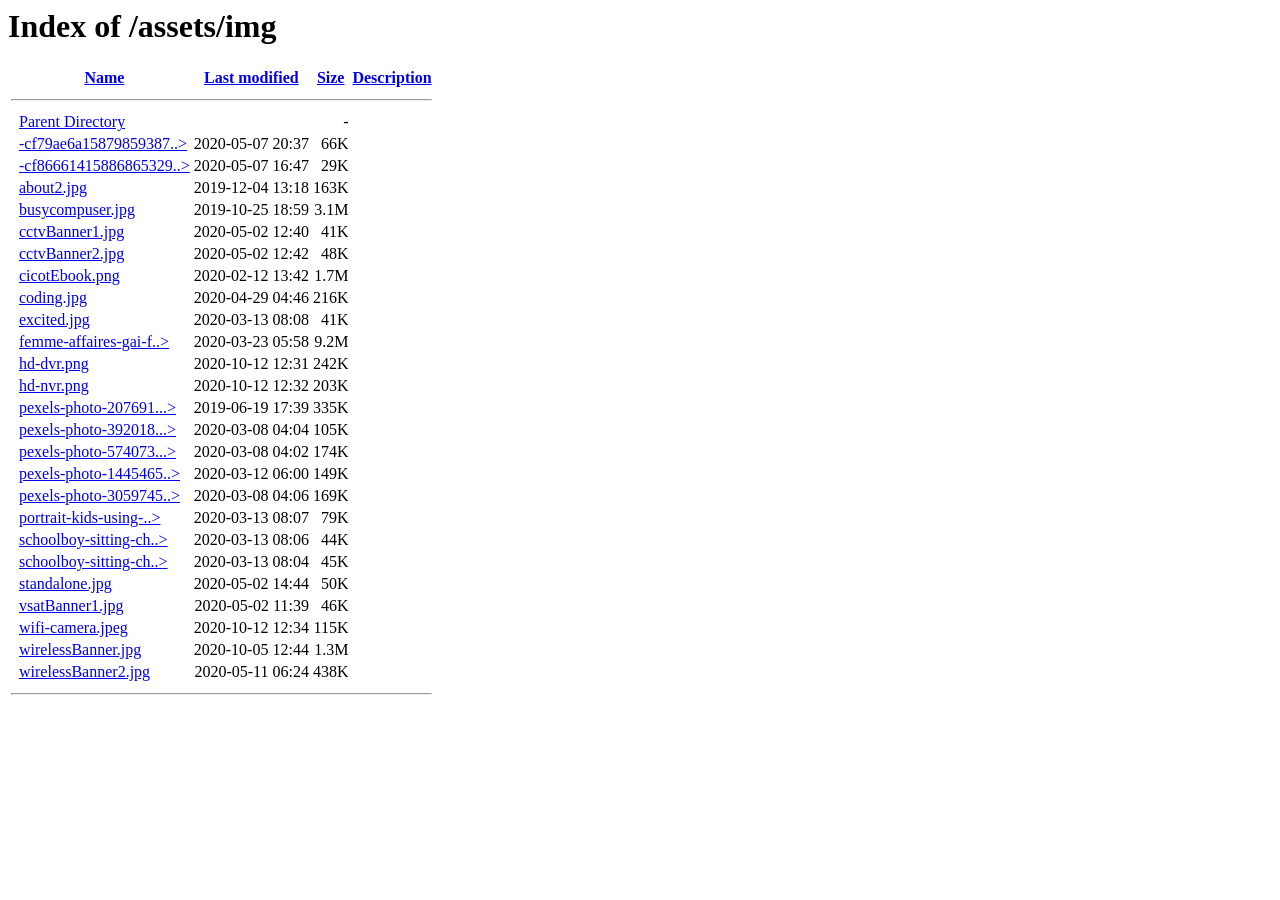
<file: public/control/resources/img/index.htm>
<!DOCTYPE HTML PUBLIC "-//W3C//DTD HTML 3.2 Final//EN">
<html>
 <head>
  <title>Index of /assets/img</title>
 </head>
 <body>
<h1>Index of /assets/img</h1>
  <table>
   <tr><th valign="top">&nbsp;</th><th><a href="index-1.htm?C=N;O=D">Name</a></th><th><a href="index-2.htm?C=M;O=A">Last modified</a></th><th><a href="index-3.htm?C=S;O=A">Size</a></th><th><a href="index-4.htm?C=D;O=A">Description</a></th></tr>
   <tr><th colspan="5"><hr></th></tr>
<tr><td valign="top">&nbsp;</td><td><a href="../index.htm">Parent Directory</a>       </td><td>&nbsp;</td><td align="right">  - </td><td>&nbsp;</td></tr>
<tr><td valign="top">&nbsp;</td><td><a href="-cf79ae6a158798593877931572111015587.jpg">-cf79ae6a15879859387..&gt;</a></td><td align="right">2020-05-07 20:37  </td><td align="right"> 66K</td><td>&nbsp;</td></tr>
<tr><td valign="top">&nbsp;</td><td><a href="-cf866614158868653292467181010784943.jpg">-cf86661415886865329..&gt;</a></td><td align="right">2020-05-07 16:47  </td><td align="right"> 29K</td><td>&nbsp;</td></tr>
<tr><td valign="top">&nbsp;</td><td><a href="about2.jpg">about2.jpg</a>             </td><td align="right">2019-12-04 13:18  </td><td align="right">163K</td><td>&nbsp;</td></tr>
<tr><td valign="top">&nbsp;</td><td><a href="busycompuser.jpg">busycompuser.jpg</a>       </td><td align="right">2019-10-25 18:59  </td><td align="right">3.1M</td><td>&nbsp;</td></tr>
<tr><td valign="top">&nbsp;</td><td><a href="cctvBanner1.jpg">cctvBanner1.jpg</a>        </td><td align="right">2020-05-02 12:40  </td><td align="right"> 41K</td><td>&nbsp;</td></tr>
<tr><td valign="top">&nbsp;</td><td><a href="cctvBanner2.jpg">cctvBanner2.jpg</a>        </td><td align="right">2020-05-02 12:42  </td><td align="right"> 48K</td><td>&nbsp;</td></tr>
<tr><td valign="top">&nbsp;</td><td><a href="cicotEbook.png">cicotEbook.png</a>         </td><td align="right">2020-02-12 13:42  </td><td align="right">1.7M</td><td>&nbsp;</td></tr>
<tr><td valign="top">&nbsp;</td><td><a href="coding.jpg">coding.jpg</a>             </td><td align="right">2020-04-29 04:46  </td><td align="right">216K</td><td>&nbsp;</td></tr>
<tr><td valign="top">&nbsp;</td><td><a href="excited.jpg">excited.jpg</a>            </td><td align="right">2020-03-13 08:08  </td><td align="right"> 41K</td><td>&nbsp;</td></tr>
<tr><td valign="top">&nbsp;</td><td><a href="femme-affaires-gai-faire-geste-gagnant.jpg">femme-affaires-gai-f..&gt;</a></td><td align="right">2020-03-23 05:58  </td><td align="right">9.2M</td><td>&nbsp;</td></tr>
<tr><td valign="top">&nbsp;</td><td><a href="hd-dvr.png">hd-dvr.png</a>             </td><td align="right">2020-10-12 12:31  </td><td align="right">242K</td><td>&nbsp;</td></tr>
<tr><td valign="top">&nbsp;</td><td><a href="hd-nvr.png">hd-nvr.png</a>             </td><td align="right">2020-10-12 12:32  </td><td align="right">203K</td><td>&nbsp;</td></tr>
<tr><td valign="top">&nbsp;</td><td><a href="pexels-photo-207691.jpeg">pexels-photo-207691...&gt;</a></td><td align="right">2019-06-19 17:39  </td><td align="right">335K</td><td>&nbsp;</td></tr>
<tr><td valign="top">&nbsp;</td><td><a href="pexels-photo-392018.jpeg">pexels-photo-392018...&gt;</a></td><td align="right">2020-03-08 04:04  </td><td align="right">105K</td><td>&nbsp;</td></tr>
<tr><td valign="top">&nbsp;</td><td><a href="pexels-photo-574073.jpeg">pexels-photo-574073...&gt;</a></td><td align="right">2020-03-08 04:02  </td><td align="right">174K</td><td>&nbsp;</td></tr>
<tr><td valign="top">&nbsp;</td><td><a href="pexels-photo-1445465.jpeg">pexels-photo-1445465..&gt;</a></td><td align="right">2020-03-12 06:00  </td><td align="right">149K</td><td>&nbsp;</td></tr>
<tr><td valign="top">&nbsp;</td><td><a href="pexels-photo-3059745.jpeg">pexels-photo-3059745..&gt;</a></td><td align="right">2020-03-08 04:06  </td><td align="right">169K</td><td>&nbsp;</td></tr>
<tr><td valign="top">&nbsp;</td><td><a href="portrait-kids-using-laptop-digital-tablet-stairs_107420-35636.jpg">portrait-kids-using-..&gt;</a></td><td align="right">2020-03-13 08:07  </td><td align="right"> 79K</td><td>&nbsp;</td></tr>
<tr><td valign="top">&nbsp;</td><td><a href="schoolboy-sitting-chair-using-laptop-school_107420-35537.jpg">schoolboy-sitting-ch..&gt;</a></td><td align="right">2020-03-13 08:06  </td><td align="right"> 44K</td><td>&nbsp;</td></tr>
<tr><td valign="top">&nbsp;</td><td><a href="schoolboy-sitting-chair-using-laptop-school_107420-35566.jpg">schoolboy-sitting-ch..&gt;</a></td><td align="right">2020-03-13 08:04  </td><td align="right"> 45K</td><td>&nbsp;</td></tr>
<tr><td valign="top">&nbsp;</td><td><a href="standalone.jpg">standalone.jpg</a>         </td><td align="right">2020-05-02 14:44  </td><td align="right"> 50K</td><td>&nbsp;</td></tr>
<tr><td valign="top">&nbsp;</td><td><a href="vsatBanner1.jpg">vsatBanner1.jpg</a>        </td><td align="right">2020-05-02 11:39  </td><td align="right"> 46K</td><td>&nbsp;</td></tr>
<tr><td valign="top">&nbsp;</td><td><a href="wifi-camera.jpeg">wifi-camera.jpeg</a>       </td><td align="right">2020-10-12 12:34  </td><td align="right">115K</td><td>&nbsp;</td></tr>
<tr><td valign="top">&nbsp;</td><td><a href="wirelessBanner.jpg">wirelessBanner.jpg</a>     </td><td align="right">2020-10-05 12:44  </td><td align="right">1.3M</td><td>&nbsp;</td></tr>
<tr><td valign="top">&nbsp;</td><td><a href="wirelessBanner2.jpg">wirelessBanner2.jpg</a>    </td><td align="right">2020-05-11 06:24  </td><td align="right">438K</td><td>&nbsp;</td></tr>
   <tr><th colspan="5"><hr></th></tr>
</table>
</body></html>
</file>
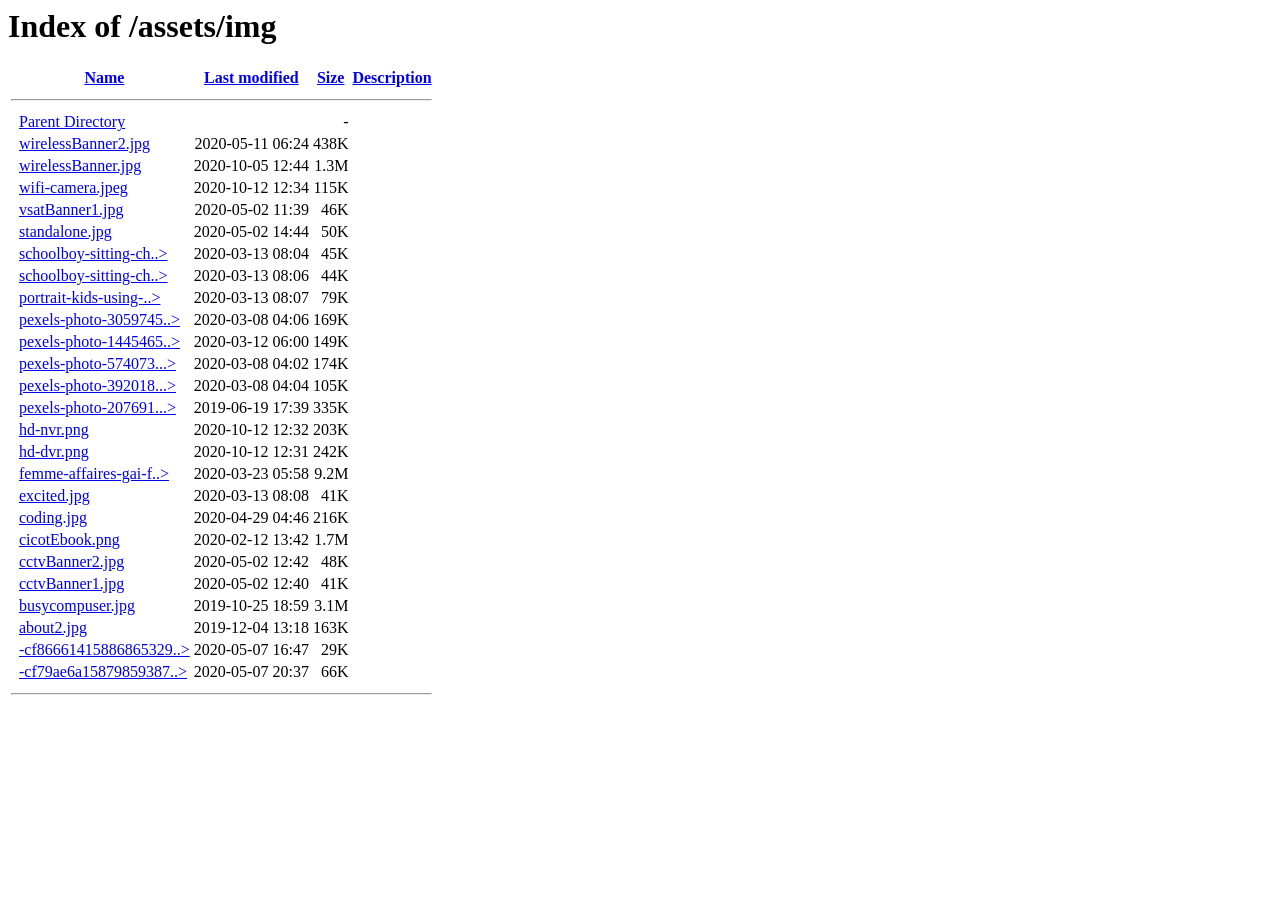
<file: public/control/resources/img/index-1.htm>
<!DOCTYPE HTML PUBLIC "-//W3C//DTD HTML 3.2 Final//EN">
<html>
 <head>
  <title>Index of /assets/img</title>
 </head>
 <body>
<h1>Index of /assets/img</h1>
  <table>
   <tr><th valign="top">&nbsp;</th><th><a href="index-5.htm?C=N;O=A">Name</a></th><th><a href="index-2.htm?C=M;O=A">Last modified</a></th><th><a href="index-3.htm?C=S;O=A">Size</a></th><th><a href="index-4.htm?C=D;O=A">Description</a></th></tr>
   <tr><th colspan="5"><hr></th></tr>
<tr><td valign="top">&nbsp;</td><td><a href="../index.htm">Parent Directory</a>       </td><td>&nbsp;</td><td align="right">  - </td><td>&nbsp;</td></tr>
<tr><td valign="top">&nbsp;</td><td><a href="wirelessBanner2.jpg">wirelessBanner2.jpg</a>    </td><td align="right">2020-05-11 06:24  </td><td align="right">438K</td><td>&nbsp;</td></tr>
<tr><td valign="top">&nbsp;</td><td><a href="wirelessBanner.jpg">wirelessBanner.jpg</a>     </td><td align="right">2020-10-05 12:44  </td><td align="right">1.3M</td><td>&nbsp;</td></tr>
<tr><td valign="top">&nbsp;</td><td><a href="wifi-camera.jpeg">wifi-camera.jpeg</a>       </td><td align="right">2020-10-12 12:34  </td><td align="right">115K</td><td>&nbsp;</td></tr>
<tr><td valign="top">&nbsp;</td><td><a href="vsatBanner1.jpg">vsatBanner1.jpg</a>        </td><td align="right">2020-05-02 11:39  </td><td align="right"> 46K</td><td>&nbsp;</td></tr>
<tr><td valign="top">&nbsp;</td><td><a href="standalone.jpg">standalone.jpg</a>         </td><td align="right">2020-05-02 14:44  </td><td align="right"> 50K</td><td>&nbsp;</td></tr>
<tr><td valign="top">&nbsp;</td><td><a href="schoolboy-sitting-chair-using-laptop-school_107420-35566.jpg">schoolboy-sitting-ch..&gt;</a></td><td align="right">2020-03-13 08:04  </td><td align="right"> 45K</td><td>&nbsp;</td></tr>
<tr><td valign="top">&nbsp;</td><td><a href="schoolboy-sitting-chair-using-laptop-school_107420-35537.jpg">schoolboy-sitting-ch..&gt;</a></td><td align="right">2020-03-13 08:06  </td><td align="right"> 44K</td><td>&nbsp;</td></tr>
<tr><td valign="top">&nbsp;</td><td><a href="portrait-kids-using-laptop-digital-tablet-stairs_107420-35636.jpg">portrait-kids-using-..&gt;</a></td><td align="right">2020-03-13 08:07  </td><td align="right"> 79K</td><td>&nbsp;</td></tr>
<tr><td valign="top">&nbsp;</td><td><a href="pexels-photo-3059745.jpeg">pexels-photo-3059745..&gt;</a></td><td align="right">2020-03-08 04:06  </td><td align="right">169K</td><td>&nbsp;</td></tr>
<tr><td valign="top">&nbsp;</td><td><a href="pexels-photo-1445465.jpeg">pexels-photo-1445465..&gt;</a></td><td align="right">2020-03-12 06:00  </td><td align="right">149K</td><td>&nbsp;</td></tr>
<tr><td valign="top">&nbsp;</td><td><a href="pexels-photo-574073.jpeg">pexels-photo-574073...&gt;</a></td><td align="right">2020-03-08 04:02  </td><td align="right">174K</td><td>&nbsp;</td></tr>
<tr><td valign="top">&nbsp;</td><td><a href="pexels-photo-392018.jpeg">pexels-photo-392018...&gt;</a></td><td align="right">2020-03-08 04:04  </td><td align="right">105K</td><td>&nbsp;</td></tr>
<tr><td valign="top">&nbsp;</td><td><a href="pexels-photo-207691.jpeg">pexels-photo-207691...&gt;</a></td><td align="right">2019-06-19 17:39  </td><td align="right">335K</td><td>&nbsp;</td></tr>
<tr><td valign="top">&nbsp;</td><td><a href="hd-nvr.png">hd-nvr.png</a>             </td><td align="right">2020-10-12 12:32  </td><td align="right">203K</td><td>&nbsp;</td></tr>
<tr><td valign="top">&nbsp;</td><td><a href="hd-dvr.png">hd-dvr.png</a>             </td><td align="right">2020-10-12 12:31  </td><td align="right">242K</td><td>&nbsp;</td></tr>
<tr><td valign="top">&nbsp;</td><td><a href="femme-affaires-gai-faire-geste-gagnant.jpg">femme-affaires-gai-f..&gt;</a></td><td align="right">2020-03-23 05:58  </td><td align="right">9.2M</td><td>&nbsp;</td></tr>
<tr><td valign="top">&nbsp;</td><td><a href="excited.jpg">excited.jpg</a>            </td><td align="right">2020-03-13 08:08  </td><td align="right"> 41K</td><td>&nbsp;</td></tr>
<tr><td valign="top">&nbsp;</td><td><a href="coding.jpg">coding.jpg</a>             </td><td align="right">2020-04-29 04:46  </td><td align="right">216K</td><td>&nbsp;</td></tr>
<tr><td valign="top">&nbsp;</td><td><a href="cicotEbook.png">cicotEbook.png</a>         </td><td align="right">2020-02-12 13:42  </td><td align="right">1.7M</td><td>&nbsp;</td></tr>
<tr><td valign="top">&nbsp;</td><td><a href="cctvBanner2.jpg">cctvBanner2.jpg</a>        </td><td align="right">2020-05-02 12:42  </td><td align="right"> 48K</td><td>&nbsp;</td></tr>
<tr><td valign="top">&nbsp;</td><td><a href="cctvBanner1.jpg">cctvBanner1.jpg</a>        </td><td align="right">2020-05-02 12:40  </td><td align="right"> 41K</td><td>&nbsp;</td></tr>
<tr><td valign="top">&nbsp;</td><td><a href="busycompuser.jpg">busycompuser.jpg</a>       </td><td align="right">2019-10-25 18:59  </td><td align="right">3.1M</td><td>&nbsp;</td></tr>
<tr><td valign="top">&nbsp;</td><td><a href="about2.jpg">about2.jpg</a>             </td><td align="right">2019-12-04 13:18  </td><td align="right">163K</td><td>&nbsp;</td></tr>
<tr><td valign="top">&nbsp;</td><td><a href="-cf866614158868653292467181010784943.jpg">-cf86661415886865329..&gt;</a></td><td align="right">2020-05-07 16:47  </td><td align="right"> 29K</td><td>&nbsp;</td></tr>
<tr><td valign="top">&nbsp;</td><td><a href="-cf79ae6a158798593877931572111015587.jpg">-cf79ae6a15879859387..&gt;</a></td><td align="right">2020-05-07 20:37  </td><td align="right"> 66K</td><td>&nbsp;</td></tr>
   <tr><th colspan="5"><hr></th></tr>
</table>
</body></html>
</file>
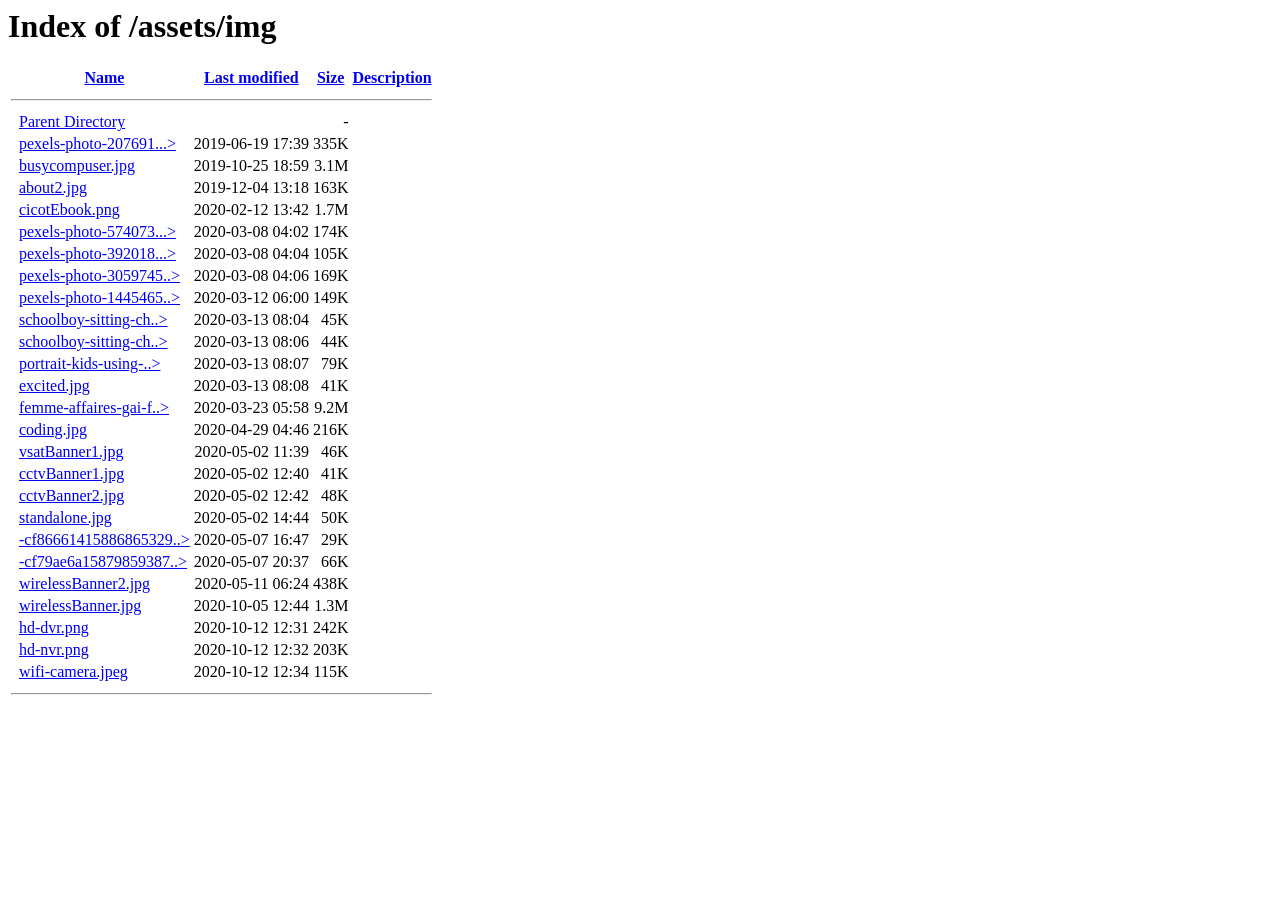
<file: public/control/resources/img/index-2.htm>
<!DOCTYPE HTML PUBLIC "-//W3C//DTD HTML 3.2 Final//EN">
<html>
 <head>
  <title>Index of /assets/img</title>
 </head>
 <body>
<h1>Index of /assets/img</h1>
  <table>
   <tr><th valign="top">&nbsp;</th><th><a href="index-5.htm?C=N;O=A">Name</a></th><th><a href="index-6.htm?C=M;O=D">Last modified</a></th><th><a href="index-3.htm?C=S;O=A">Size</a></th><th><a href="index-4.htm?C=D;O=A">Description</a></th></tr>
   <tr><th colspan="5"><hr></th></tr>
<tr><td valign="top">&nbsp;</td><td><a href="../index.htm">Parent Directory</a>       </td><td>&nbsp;</td><td align="right">  - </td><td>&nbsp;</td></tr>
<tr><td valign="top">&nbsp;</td><td><a href="pexels-photo-207691.jpeg">pexels-photo-207691...&gt;</a></td><td align="right">2019-06-19 17:39  </td><td align="right">335K</td><td>&nbsp;</td></tr>
<tr><td valign="top">&nbsp;</td><td><a href="busycompuser.jpg">busycompuser.jpg</a>       </td><td align="right">2019-10-25 18:59  </td><td align="right">3.1M</td><td>&nbsp;</td></tr>
<tr><td valign="top">&nbsp;</td><td><a href="about2.jpg">about2.jpg</a>             </td><td align="right">2019-12-04 13:18  </td><td align="right">163K</td><td>&nbsp;</td></tr>
<tr><td valign="top">&nbsp;</td><td><a href="cicotEbook.png">cicotEbook.png</a>         </td><td align="right">2020-02-12 13:42  </td><td align="right">1.7M</td><td>&nbsp;</td></tr>
<tr><td valign="top">&nbsp;</td><td><a href="pexels-photo-574073.jpeg">pexels-photo-574073...&gt;</a></td><td align="right">2020-03-08 04:02  </td><td align="right">174K</td><td>&nbsp;</td></tr>
<tr><td valign="top">&nbsp;</td><td><a href="pexels-photo-392018.jpeg">pexels-photo-392018...&gt;</a></td><td align="right">2020-03-08 04:04  </td><td align="right">105K</td><td>&nbsp;</td></tr>
<tr><td valign="top">&nbsp;</td><td><a href="pexels-photo-3059745.jpeg">pexels-photo-3059745..&gt;</a></td><td align="right">2020-03-08 04:06  </td><td align="right">169K</td><td>&nbsp;</td></tr>
<tr><td valign="top">&nbsp;</td><td><a href="pexels-photo-1445465.jpeg">pexels-photo-1445465..&gt;</a></td><td align="right">2020-03-12 06:00  </td><td align="right">149K</td><td>&nbsp;</td></tr>
<tr><td valign="top">&nbsp;</td><td><a href="schoolboy-sitting-chair-using-laptop-school_107420-35566.jpg">schoolboy-sitting-ch..&gt;</a></td><td align="right">2020-03-13 08:04  </td><td align="right"> 45K</td><td>&nbsp;</td></tr>
<tr><td valign="top">&nbsp;</td><td><a href="schoolboy-sitting-chair-using-laptop-school_107420-35537.jpg">schoolboy-sitting-ch..&gt;</a></td><td align="right">2020-03-13 08:06  </td><td align="right"> 44K</td><td>&nbsp;</td></tr>
<tr><td valign="top">&nbsp;</td><td><a href="portrait-kids-using-laptop-digital-tablet-stairs_107420-35636.jpg">portrait-kids-using-..&gt;</a></td><td align="right">2020-03-13 08:07  </td><td align="right"> 79K</td><td>&nbsp;</td></tr>
<tr><td valign="top">&nbsp;</td><td><a href="excited.jpg">excited.jpg</a>            </td><td align="right">2020-03-13 08:08  </td><td align="right"> 41K</td><td>&nbsp;</td></tr>
<tr><td valign="top">&nbsp;</td><td><a href="femme-affaires-gai-faire-geste-gagnant.jpg">femme-affaires-gai-f..&gt;</a></td><td align="right">2020-03-23 05:58  </td><td align="right">9.2M</td><td>&nbsp;</td></tr>
<tr><td valign="top">&nbsp;</td><td><a href="coding.jpg">coding.jpg</a>             </td><td align="right">2020-04-29 04:46  </td><td align="right">216K</td><td>&nbsp;</td></tr>
<tr><td valign="top">&nbsp;</td><td><a href="vsatBanner1.jpg">vsatBanner1.jpg</a>        </td><td align="right">2020-05-02 11:39  </td><td align="right"> 46K</td><td>&nbsp;</td></tr>
<tr><td valign="top">&nbsp;</td><td><a href="cctvBanner1.jpg">cctvBanner1.jpg</a>        </td><td align="right">2020-05-02 12:40  </td><td align="right"> 41K</td><td>&nbsp;</td></tr>
<tr><td valign="top">&nbsp;</td><td><a href="cctvBanner2.jpg">cctvBanner2.jpg</a>        </td><td align="right">2020-05-02 12:42  </td><td align="right"> 48K</td><td>&nbsp;</td></tr>
<tr><td valign="top">&nbsp;</td><td><a href="standalone.jpg">standalone.jpg</a>         </td><td align="right">2020-05-02 14:44  </td><td align="right"> 50K</td><td>&nbsp;</td></tr>
<tr><td valign="top">&nbsp;</td><td><a href="-cf866614158868653292467181010784943.jpg">-cf86661415886865329..&gt;</a></td><td align="right">2020-05-07 16:47  </td><td align="right"> 29K</td><td>&nbsp;</td></tr>
<tr><td valign="top">&nbsp;</td><td><a href="-cf79ae6a158798593877931572111015587.jpg">-cf79ae6a15879859387..&gt;</a></td><td align="right">2020-05-07 20:37  </td><td align="right"> 66K</td><td>&nbsp;</td></tr>
<tr><td valign="top">&nbsp;</td><td><a href="wirelessBanner2.jpg">wirelessBanner2.jpg</a>    </td><td align="right">2020-05-11 06:24  </td><td align="right">438K</td><td>&nbsp;</td></tr>
<tr><td valign="top">&nbsp;</td><td><a href="wirelessBanner.jpg">wirelessBanner.jpg</a>     </td><td align="right">2020-10-05 12:44  </td><td align="right">1.3M</td><td>&nbsp;</td></tr>
<tr><td valign="top">&nbsp;</td><td><a href="hd-dvr.png">hd-dvr.png</a>             </td><td align="right">2020-10-12 12:31  </td><td align="right">242K</td><td>&nbsp;</td></tr>
<tr><td valign="top">&nbsp;</td><td><a href="hd-nvr.png">hd-nvr.png</a>             </td><td align="right">2020-10-12 12:32  </td><td align="right">203K</td><td>&nbsp;</td></tr>
<tr><td valign="top">&nbsp;</td><td><a href="wifi-camera.jpeg">wifi-camera.jpeg</a>       </td><td align="right">2020-10-12 12:34  </td><td align="right">115K</td><td>&nbsp;</td></tr>
   <tr><th colspan="5"><hr></th></tr>
</table>
</body></html>
</file>
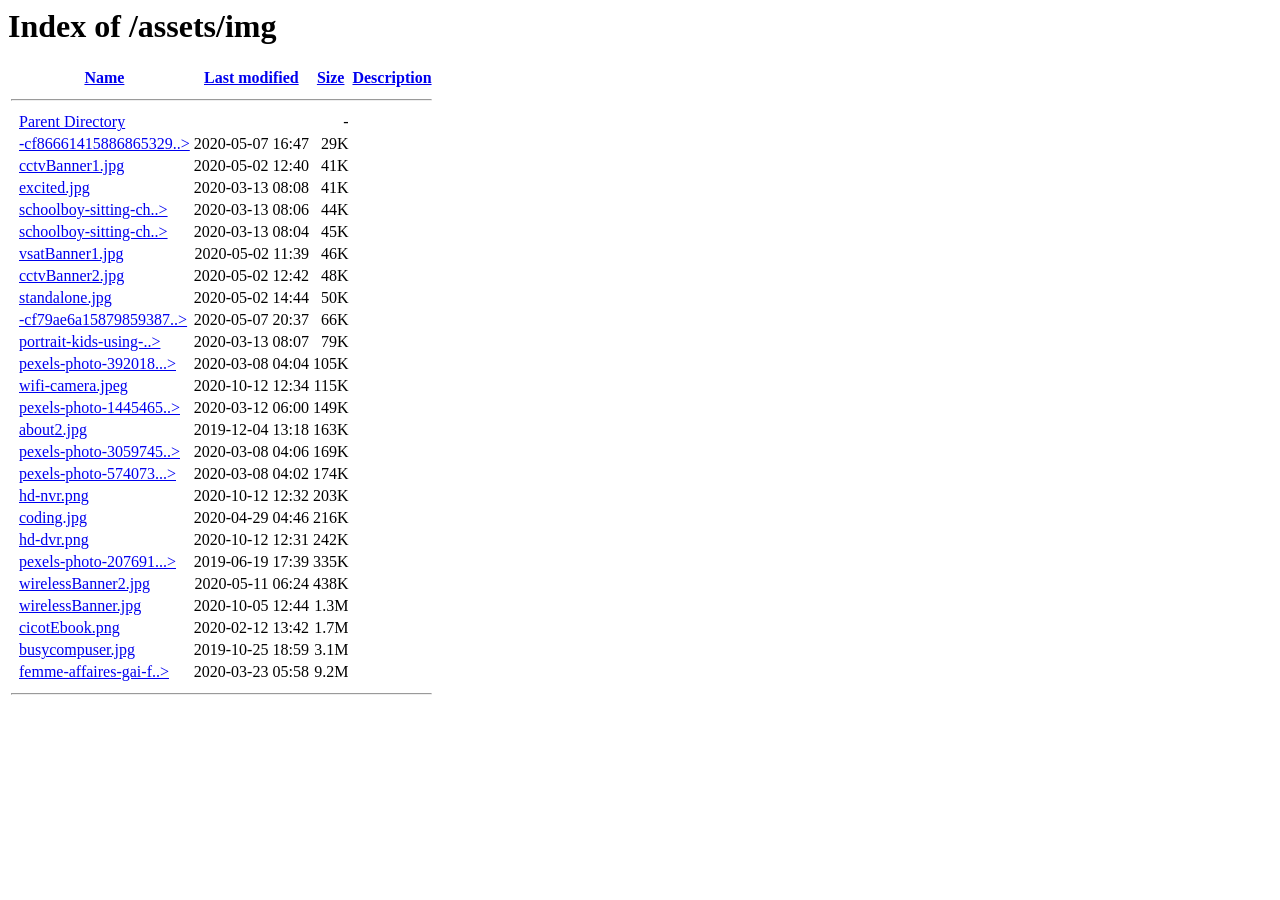
<file: public/control/resources/img/index-3.htm>
<!DOCTYPE HTML PUBLIC "-//W3C//DTD HTML 3.2 Final//EN">
<html>
 <head>
  <title>Index of /assets/img</title>
 </head>
 <body>
<h1>Index of /assets/img</h1>
  <table>
   <tr><th valign="top">&nbsp;</th><th><a href="index-5.htm?C=N;O=A">Name</a></th><th><a href="index-2.htm?C=M;O=A">Last modified</a></th><th><a href="index-7.htm?C=S;O=D">Size</a></th><th><a href="index-4.htm?C=D;O=A">Description</a></th></tr>
   <tr><th colspan="5"><hr></th></tr>
<tr><td valign="top">&nbsp;</td><td><a href="../index.htm">Parent Directory</a>       </td><td>&nbsp;</td><td align="right">  - </td><td>&nbsp;</td></tr>
<tr><td valign="top">&nbsp;</td><td><a href="-cf866614158868653292467181010784943.jpg">-cf86661415886865329..&gt;</a></td><td align="right">2020-05-07 16:47  </td><td align="right"> 29K</td><td>&nbsp;</td></tr>
<tr><td valign="top">&nbsp;</td><td><a href="cctvBanner1.jpg">cctvBanner1.jpg</a>        </td><td align="right">2020-05-02 12:40  </td><td align="right"> 41K</td><td>&nbsp;</td></tr>
<tr><td valign="top">&nbsp;</td><td><a href="excited.jpg">excited.jpg</a>            </td><td align="right">2020-03-13 08:08  </td><td align="right"> 41K</td><td>&nbsp;</td></tr>
<tr><td valign="top">&nbsp;</td><td><a href="schoolboy-sitting-chair-using-laptop-school_107420-35537.jpg">schoolboy-sitting-ch..&gt;</a></td><td align="right">2020-03-13 08:06  </td><td align="right"> 44K</td><td>&nbsp;</td></tr>
<tr><td valign="top">&nbsp;</td><td><a href="schoolboy-sitting-chair-using-laptop-school_107420-35566.jpg">schoolboy-sitting-ch..&gt;</a></td><td align="right">2020-03-13 08:04  </td><td align="right"> 45K</td><td>&nbsp;</td></tr>
<tr><td valign="top">&nbsp;</td><td><a href="vsatBanner1.jpg">vsatBanner1.jpg</a>        </td><td align="right">2020-05-02 11:39  </td><td align="right"> 46K</td><td>&nbsp;</td></tr>
<tr><td valign="top">&nbsp;</td><td><a href="cctvBanner2.jpg">cctvBanner2.jpg</a>        </td><td align="right">2020-05-02 12:42  </td><td align="right"> 48K</td><td>&nbsp;</td></tr>
<tr><td valign="top">&nbsp;</td><td><a href="standalone.jpg">standalone.jpg</a>         </td><td align="right">2020-05-02 14:44  </td><td align="right"> 50K</td><td>&nbsp;</td></tr>
<tr><td valign="top">&nbsp;</td><td><a href="-cf79ae6a158798593877931572111015587.jpg">-cf79ae6a15879859387..&gt;</a></td><td align="right">2020-05-07 20:37  </td><td align="right"> 66K</td><td>&nbsp;</td></tr>
<tr><td valign="top">&nbsp;</td><td><a href="portrait-kids-using-laptop-digital-tablet-stairs_107420-35636.jpg">portrait-kids-using-..&gt;</a></td><td align="right">2020-03-13 08:07  </td><td align="right"> 79K</td><td>&nbsp;</td></tr>
<tr><td valign="top">&nbsp;</td><td><a href="pexels-photo-392018.jpeg">pexels-photo-392018...&gt;</a></td><td align="right">2020-03-08 04:04  </td><td align="right">105K</td><td>&nbsp;</td></tr>
<tr><td valign="top">&nbsp;</td><td><a href="wifi-camera.jpeg">wifi-camera.jpeg</a>       </td><td align="right">2020-10-12 12:34  </td><td align="right">115K</td><td>&nbsp;</td></tr>
<tr><td valign="top">&nbsp;</td><td><a href="pexels-photo-1445465.jpeg">pexels-photo-1445465..&gt;</a></td><td align="right">2020-03-12 06:00  </td><td align="right">149K</td><td>&nbsp;</td></tr>
<tr><td valign="top">&nbsp;</td><td><a href="about2.jpg">about2.jpg</a>             </td><td align="right">2019-12-04 13:18  </td><td align="right">163K</td><td>&nbsp;</td></tr>
<tr><td valign="top">&nbsp;</td><td><a href="pexels-photo-3059745.jpeg">pexels-photo-3059745..&gt;</a></td><td align="right">2020-03-08 04:06  </td><td align="right">169K</td><td>&nbsp;</td></tr>
<tr><td valign="top">&nbsp;</td><td><a href="pexels-photo-574073.jpeg">pexels-photo-574073...&gt;</a></td><td align="right">2020-03-08 04:02  </td><td align="right">174K</td><td>&nbsp;</td></tr>
<tr><td valign="top">&nbsp;</td><td><a href="hd-nvr.png">hd-nvr.png</a>             </td><td align="right">2020-10-12 12:32  </td><td align="right">203K</td><td>&nbsp;</td></tr>
<tr><td valign="top">&nbsp;</td><td><a href="coding.jpg">coding.jpg</a>             </td><td align="right">2020-04-29 04:46  </td><td align="right">216K</td><td>&nbsp;</td></tr>
<tr><td valign="top">&nbsp;</td><td><a href="hd-dvr.png">hd-dvr.png</a>             </td><td align="right">2020-10-12 12:31  </td><td align="right">242K</td><td>&nbsp;</td></tr>
<tr><td valign="top">&nbsp;</td><td><a href="pexels-photo-207691.jpeg">pexels-photo-207691...&gt;</a></td><td align="right">2019-06-19 17:39  </td><td align="right">335K</td><td>&nbsp;</td></tr>
<tr><td valign="top">&nbsp;</td><td><a href="wirelessBanner2.jpg">wirelessBanner2.jpg</a>    </td><td align="right">2020-05-11 06:24  </td><td align="right">438K</td><td>&nbsp;</td></tr>
<tr><td valign="top">&nbsp;</td><td><a href="wirelessBanner.jpg">wirelessBanner.jpg</a>     </td><td align="right">2020-10-05 12:44  </td><td align="right">1.3M</td><td>&nbsp;</td></tr>
<tr><td valign="top">&nbsp;</td><td><a href="cicotEbook.png">cicotEbook.png</a>         </td><td align="right">2020-02-12 13:42  </td><td align="right">1.7M</td><td>&nbsp;</td></tr>
<tr><td valign="top">&nbsp;</td><td><a href="busycompuser.jpg">busycompuser.jpg</a>       </td><td align="right">2019-10-25 18:59  </td><td align="right">3.1M</td><td>&nbsp;</td></tr>
<tr><td valign="top">&nbsp;</td><td><a href="femme-affaires-gai-faire-geste-gagnant.jpg">femme-affaires-gai-f..&gt;</a></td><td align="right">2020-03-23 05:58  </td><td align="right">9.2M</td><td>&nbsp;</td></tr>
   <tr><th colspan="5"><hr></th></tr>
</table>
</body></html>
</file>
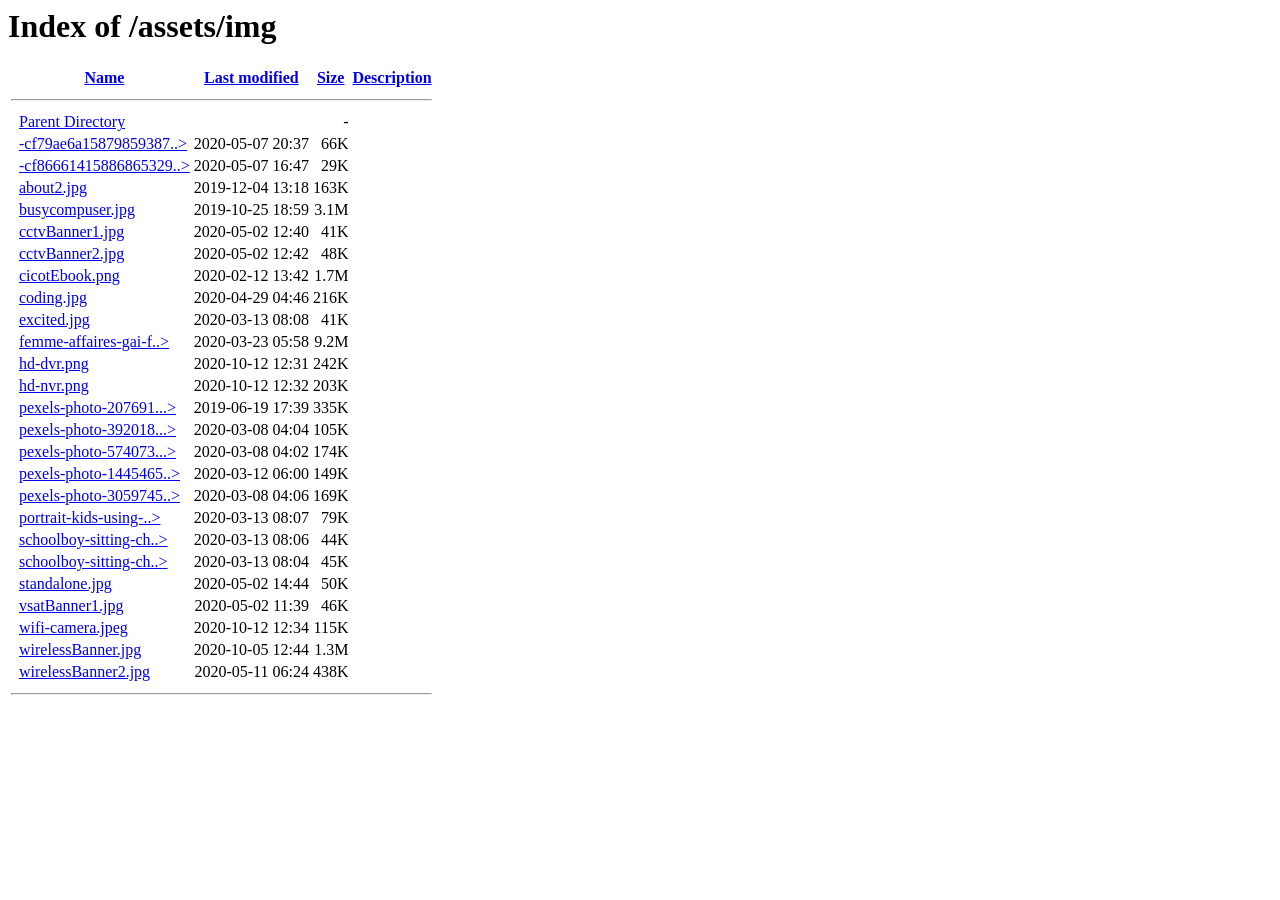
<file: public/control/resources/img/index-4.htm>
<!DOCTYPE HTML PUBLIC "-//W3C//DTD HTML 3.2 Final//EN">
<html>
 <head>
  <title>Index of /assets/img</title>
 </head>
 <body>
<h1>Index of /assets/img</h1>
  <table>
   <tr><th valign="top">&nbsp;</th><th><a href="index-5.htm?C=N;O=A">Name</a></th><th><a href="index-2.htm?C=M;O=A">Last modified</a></th><th><a href="index-3.htm?C=S;O=A">Size</a></th><th><a href="index-8.htm?C=D;O=D">Description</a></th></tr>
   <tr><th colspan="5"><hr></th></tr>
<tr><td valign="top">&nbsp;</td><td><a href="../index.htm">Parent Directory</a>       </td><td>&nbsp;</td><td align="right">  - </td><td>&nbsp;</td></tr>
<tr><td valign="top">&nbsp;</td><td><a href="-cf79ae6a158798593877931572111015587.jpg">-cf79ae6a15879859387..&gt;</a></td><td align="right">2020-05-07 20:37  </td><td align="right"> 66K</td><td>&nbsp;</td></tr>
<tr><td valign="top">&nbsp;</td><td><a href="-cf866614158868653292467181010784943.jpg">-cf86661415886865329..&gt;</a></td><td align="right">2020-05-07 16:47  </td><td align="right"> 29K</td><td>&nbsp;</td></tr>
<tr><td valign="top">&nbsp;</td><td><a href="about2.jpg">about2.jpg</a>             </td><td align="right">2019-12-04 13:18  </td><td align="right">163K</td><td>&nbsp;</td></tr>
<tr><td valign="top">&nbsp;</td><td><a href="busycompuser.jpg">busycompuser.jpg</a>       </td><td align="right">2019-10-25 18:59  </td><td align="right">3.1M</td><td>&nbsp;</td></tr>
<tr><td valign="top">&nbsp;</td><td><a href="cctvBanner1.jpg">cctvBanner1.jpg</a>        </td><td align="right">2020-05-02 12:40  </td><td align="right"> 41K</td><td>&nbsp;</td></tr>
<tr><td valign="top">&nbsp;</td><td><a href="cctvBanner2.jpg">cctvBanner2.jpg</a>        </td><td align="right">2020-05-02 12:42  </td><td align="right"> 48K</td><td>&nbsp;</td></tr>
<tr><td valign="top">&nbsp;</td><td><a href="cicotEbook.png">cicotEbook.png</a>         </td><td align="right">2020-02-12 13:42  </td><td align="right">1.7M</td><td>&nbsp;</td></tr>
<tr><td valign="top">&nbsp;</td><td><a href="coding.jpg">coding.jpg</a>             </td><td align="right">2020-04-29 04:46  </td><td align="right">216K</td><td>&nbsp;</td></tr>
<tr><td valign="top">&nbsp;</td><td><a href="excited.jpg">excited.jpg</a>            </td><td align="right">2020-03-13 08:08  </td><td align="right"> 41K</td><td>&nbsp;</td></tr>
<tr><td valign="top">&nbsp;</td><td><a href="femme-affaires-gai-faire-geste-gagnant.jpg">femme-affaires-gai-f..&gt;</a></td><td align="right">2020-03-23 05:58  </td><td align="right">9.2M</td><td>&nbsp;</td></tr>
<tr><td valign="top">&nbsp;</td><td><a href="hd-dvr.png">hd-dvr.png</a>             </td><td align="right">2020-10-12 12:31  </td><td align="right">242K</td><td>&nbsp;</td></tr>
<tr><td valign="top">&nbsp;</td><td><a href="hd-nvr.png">hd-nvr.png</a>             </td><td align="right">2020-10-12 12:32  </td><td align="right">203K</td><td>&nbsp;</td></tr>
<tr><td valign="top">&nbsp;</td><td><a href="pexels-photo-207691.jpeg">pexels-photo-207691...&gt;</a></td><td align="right">2019-06-19 17:39  </td><td align="right">335K</td><td>&nbsp;</td></tr>
<tr><td valign="top">&nbsp;</td><td><a href="pexels-photo-392018.jpeg">pexels-photo-392018...&gt;</a></td><td align="right">2020-03-08 04:04  </td><td align="right">105K</td><td>&nbsp;</td></tr>
<tr><td valign="top">&nbsp;</td><td><a href="pexels-photo-574073.jpeg">pexels-photo-574073...&gt;</a></td><td align="right">2020-03-08 04:02  </td><td align="right">174K</td><td>&nbsp;</td></tr>
<tr><td valign="top">&nbsp;</td><td><a href="pexels-photo-1445465.jpeg">pexels-photo-1445465..&gt;</a></td><td align="right">2020-03-12 06:00  </td><td align="right">149K</td><td>&nbsp;</td></tr>
<tr><td valign="top">&nbsp;</td><td><a href="pexels-photo-3059745.jpeg">pexels-photo-3059745..&gt;</a></td><td align="right">2020-03-08 04:06  </td><td align="right">169K</td><td>&nbsp;</td></tr>
<tr><td valign="top">&nbsp;</td><td><a href="portrait-kids-using-laptop-digital-tablet-stairs_107420-35636.jpg">portrait-kids-using-..&gt;</a></td><td align="right">2020-03-13 08:07  </td><td align="right"> 79K</td><td>&nbsp;</td></tr>
<tr><td valign="top">&nbsp;</td><td><a href="schoolboy-sitting-chair-using-laptop-school_107420-35537.jpg">schoolboy-sitting-ch..&gt;</a></td><td align="right">2020-03-13 08:06  </td><td align="right"> 44K</td><td>&nbsp;</td></tr>
<tr><td valign="top">&nbsp;</td><td><a href="schoolboy-sitting-chair-using-laptop-school_107420-35566.jpg">schoolboy-sitting-ch..&gt;</a></td><td align="right">2020-03-13 08:04  </td><td align="right"> 45K</td><td>&nbsp;</td></tr>
<tr><td valign="top">&nbsp;</td><td><a href="standalone.jpg">standalone.jpg</a>         </td><td align="right">2020-05-02 14:44  </td><td align="right"> 50K</td><td>&nbsp;</td></tr>
<tr><td valign="top">&nbsp;</td><td><a href="vsatBanner1.jpg">vsatBanner1.jpg</a>        </td><td align="right">2020-05-02 11:39  </td><td align="right"> 46K</td><td>&nbsp;</td></tr>
<tr><td valign="top">&nbsp;</td><td><a href="wifi-camera.jpeg">wifi-camera.jpeg</a>       </td><td align="right">2020-10-12 12:34  </td><td align="right">115K</td><td>&nbsp;</td></tr>
<tr><td valign="top">&nbsp;</td><td><a href="wirelessBanner.jpg">wirelessBanner.jpg</a>     </td><td align="right">2020-10-05 12:44  </td><td align="right">1.3M</td><td>&nbsp;</td></tr>
<tr><td valign="top">&nbsp;</td><td><a href="wirelessBanner2.jpg">wirelessBanner2.jpg</a>    </td><td align="right">2020-05-11 06:24  </td><td align="right">438K</td><td>&nbsp;</td></tr>
   <tr><th colspan="5"><hr></th></tr>
</table>
</body></html>
</file>
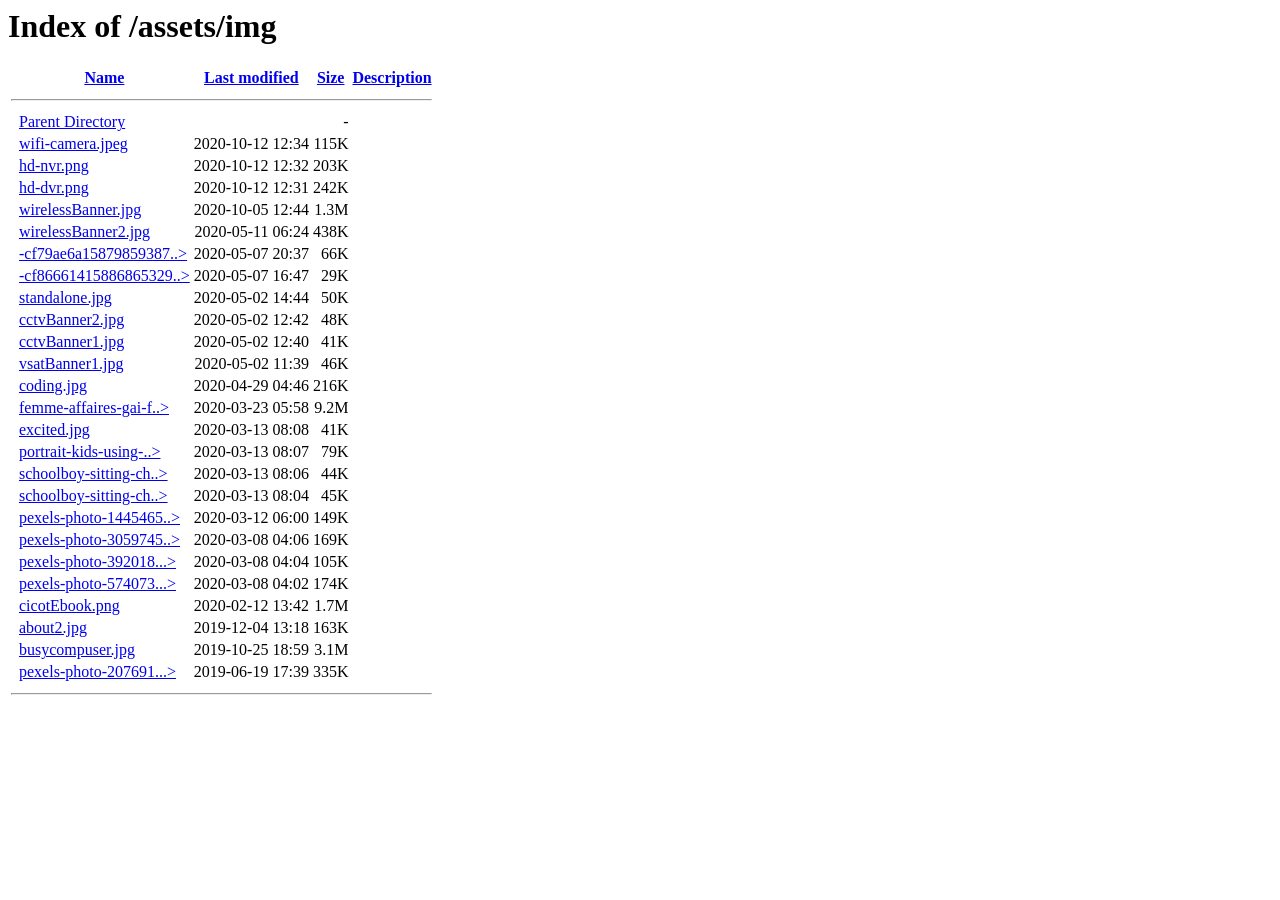
<file: public/control/resources/img/index-6.htm>
<!DOCTYPE HTML PUBLIC "-//W3C//DTD HTML 3.2 Final//EN">
<html>
 <head>
  <title>Index of /assets/img</title>
 </head>
 <body>
<h1>Index of /assets/img</h1>
  <table>
   <tr><th valign="top">&nbsp;</th><th><a href="index-5.htm?C=N;O=A">Name</a></th><th><a href="index-2.htm?C=M;O=A">Last modified</a></th><th><a href="index-3.htm?C=S;O=A">Size</a></th><th><a href="index-4.htm?C=D;O=A">Description</a></th></tr>
   <tr><th colspan="5"><hr></th></tr>
<tr><td valign="top">&nbsp;</td><td><a href="../index.htm">Parent Directory</a>       </td><td>&nbsp;</td><td align="right">  - </td><td>&nbsp;</td></tr>
<tr><td valign="top">&nbsp;</td><td><a href="wifi-camera.jpeg">wifi-camera.jpeg</a>       </td><td align="right">2020-10-12 12:34  </td><td align="right">115K</td><td>&nbsp;</td></tr>
<tr><td valign="top">&nbsp;</td><td><a href="hd-nvr.png">hd-nvr.png</a>             </td><td align="right">2020-10-12 12:32  </td><td align="right">203K</td><td>&nbsp;</td></tr>
<tr><td valign="top">&nbsp;</td><td><a href="hd-dvr.png">hd-dvr.png</a>             </td><td align="right">2020-10-12 12:31  </td><td align="right">242K</td><td>&nbsp;</td></tr>
<tr><td valign="top">&nbsp;</td><td><a href="wirelessBanner.jpg">wirelessBanner.jpg</a>     </td><td align="right">2020-10-05 12:44  </td><td align="right">1.3M</td><td>&nbsp;</td></tr>
<tr><td valign="top">&nbsp;</td><td><a href="wirelessBanner2.jpg">wirelessBanner2.jpg</a>    </td><td align="right">2020-05-11 06:24  </td><td align="right">438K</td><td>&nbsp;</td></tr>
<tr><td valign="top">&nbsp;</td><td><a href="-cf79ae6a158798593877931572111015587.jpg">-cf79ae6a15879859387..&gt;</a></td><td align="right">2020-05-07 20:37  </td><td align="right"> 66K</td><td>&nbsp;</td></tr>
<tr><td valign="top">&nbsp;</td><td><a href="-cf866614158868653292467181010784943.jpg">-cf86661415886865329..&gt;</a></td><td align="right">2020-05-07 16:47  </td><td align="right"> 29K</td><td>&nbsp;</td></tr>
<tr><td valign="top">&nbsp;</td><td><a href="standalone.jpg">standalone.jpg</a>         </td><td align="right">2020-05-02 14:44  </td><td align="right"> 50K</td><td>&nbsp;</td></tr>
<tr><td valign="top">&nbsp;</td><td><a href="cctvBanner2.jpg">cctvBanner2.jpg</a>        </td><td align="right">2020-05-02 12:42  </td><td align="right"> 48K</td><td>&nbsp;</td></tr>
<tr><td valign="top">&nbsp;</td><td><a href="cctvBanner1.jpg">cctvBanner1.jpg</a>        </td><td align="right">2020-05-02 12:40  </td><td align="right"> 41K</td><td>&nbsp;</td></tr>
<tr><td valign="top">&nbsp;</td><td><a href="vsatBanner1.jpg">vsatBanner1.jpg</a>        </td><td align="right">2020-05-02 11:39  </td><td align="right"> 46K</td><td>&nbsp;</td></tr>
<tr><td valign="top">&nbsp;</td><td><a href="coding.jpg">coding.jpg</a>             </td><td align="right">2020-04-29 04:46  </td><td align="right">216K</td><td>&nbsp;</td></tr>
<tr><td valign="top">&nbsp;</td><td><a href="femme-affaires-gai-faire-geste-gagnant.jpg">femme-affaires-gai-f..&gt;</a></td><td align="right">2020-03-23 05:58  </td><td align="right">9.2M</td><td>&nbsp;</td></tr>
<tr><td valign="top">&nbsp;</td><td><a href="excited.jpg">excited.jpg</a>            </td><td align="right">2020-03-13 08:08  </td><td align="right"> 41K</td><td>&nbsp;</td></tr>
<tr><td valign="top">&nbsp;</td><td><a href="portrait-kids-using-laptop-digital-tablet-stairs_107420-35636.jpg">portrait-kids-using-..&gt;</a></td><td align="right">2020-03-13 08:07  </td><td align="right"> 79K</td><td>&nbsp;</td></tr>
<tr><td valign="top">&nbsp;</td><td><a href="schoolboy-sitting-chair-using-laptop-school_107420-35537.jpg">schoolboy-sitting-ch..&gt;</a></td><td align="right">2020-03-13 08:06  </td><td align="right"> 44K</td><td>&nbsp;</td></tr>
<tr><td valign="top">&nbsp;</td><td><a href="schoolboy-sitting-chair-using-laptop-school_107420-35566.jpg">schoolboy-sitting-ch..&gt;</a></td><td align="right">2020-03-13 08:04  </td><td align="right"> 45K</td><td>&nbsp;</td></tr>
<tr><td valign="top">&nbsp;</td><td><a href="pexels-photo-1445465.jpeg">pexels-photo-1445465..&gt;</a></td><td align="right">2020-03-12 06:00  </td><td align="right">149K</td><td>&nbsp;</td></tr>
<tr><td valign="top">&nbsp;</td><td><a href="pexels-photo-3059745.jpeg">pexels-photo-3059745..&gt;</a></td><td align="right">2020-03-08 04:06  </td><td align="right">169K</td><td>&nbsp;</td></tr>
<tr><td valign="top">&nbsp;</td><td><a href="pexels-photo-392018.jpeg">pexels-photo-392018...&gt;</a></td><td align="right">2020-03-08 04:04  </td><td align="right">105K</td><td>&nbsp;</td></tr>
<tr><td valign="top">&nbsp;</td><td><a href="pexels-photo-574073.jpeg">pexels-photo-574073...&gt;</a></td><td align="right">2020-03-08 04:02  </td><td align="right">174K</td><td>&nbsp;</td></tr>
<tr><td valign="top">&nbsp;</td><td><a href="cicotEbook.png">cicotEbook.png</a>         </td><td align="right">2020-02-12 13:42  </td><td align="right">1.7M</td><td>&nbsp;</td></tr>
<tr><td valign="top">&nbsp;</td><td><a href="about2.jpg">about2.jpg</a>             </td><td align="right">2019-12-04 13:18  </td><td align="right">163K</td><td>&nbsp;</td></tr>
<tr><td valign="top">&nbsp;</td><td><a href="busycompuser.jpg">busycompuser.jpg</a>       </td><td align="right">2019-10-25 18:59  </td><td align="right">3.1M</td><td>&nbsp;</td></tr>
<tr><td valign="top">&nbsp;</td><td><a href="pexels-photo-207691.jpeg">pexels-photo-207691...&gt;</a></td><td align="right">2019-06-19 17:39  </td><td align="right">335K</td><td>&nbsp;</td></tr>
   <tr><th colspan="5"><hr></th></tr>
</table>
</body></html>
</file>
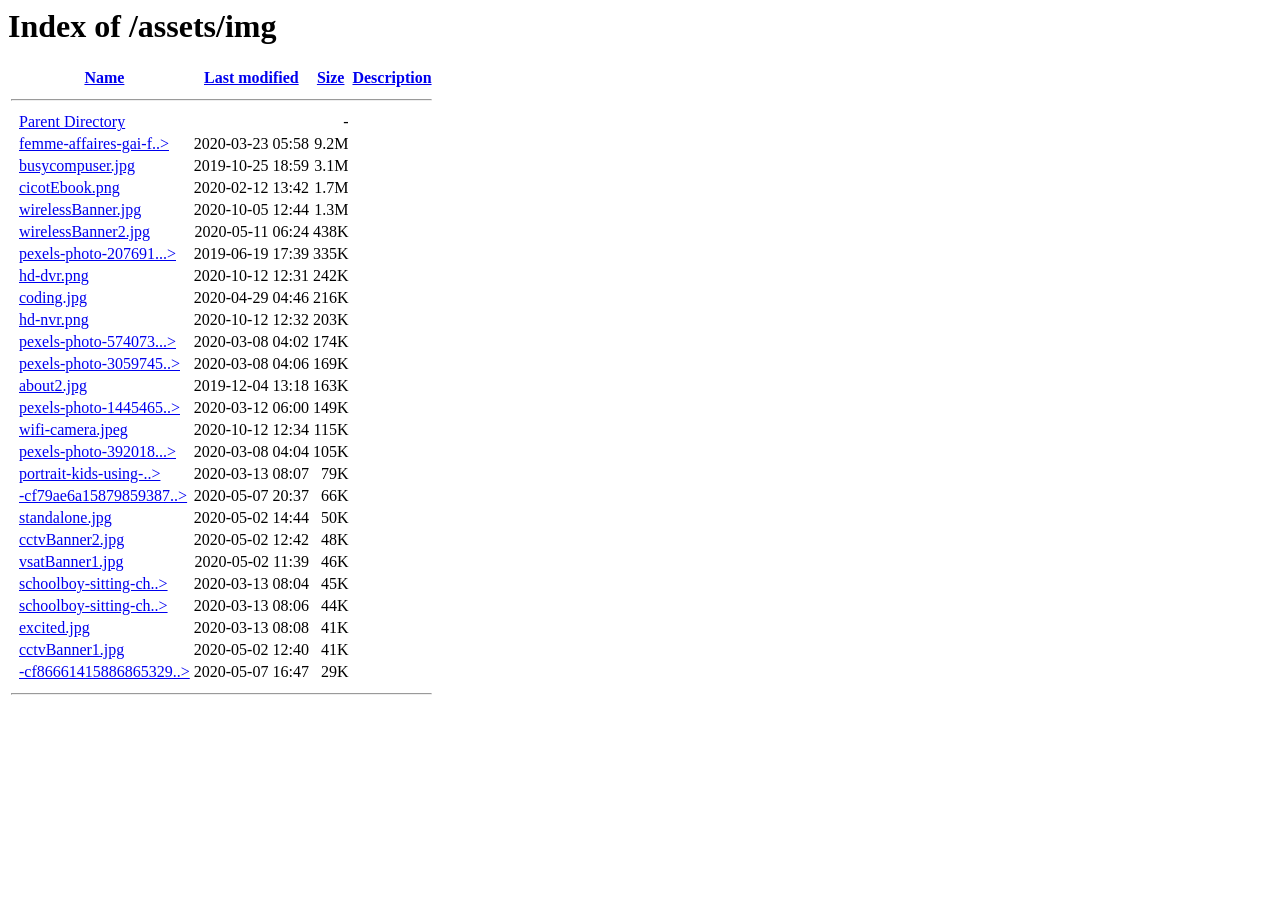
<file: public/control/resources/img/index-7.htm>
<!DOCTYPE HTML PUBLIC "-//W3C//DTD HTML 3.2 Final//EN">
<html>
 <head>
  <title>Index of /assets/img</title>
 </head>
 <body>
<h1>Index of /assets/img</h1>
  <table>
   <tr><th valign="top">&nbsp;</th><th><a href="index-5.htm?C=N;O=A">Name</a></th><th><a href="index-2.htm?C=M;O=A">Last modified</a></th><th><a href="index-3.htm?C=S;O=A">Size</a></th><th><a href="index-4.htm?C=D;O=A">Description</a></th></tr>
   <tr><th colspan="5"><hr></th></tr>
<tr><td valign="top">&nbsp;</td><td><a href="../index.htm">Parent Directory</a>       </td><td>&nbsp;</td><td align="right">  - </td><td>&nbsp;</td></tr>
<tr><td valign="top">&nbsp;</td><td><a href="femme-affaires-gai-faire-geste-gagnant.jpg">femme-affaires-gai-f..&gt;</a></td><td align="right">2020-03-23 05:58  </td><td align="right">9.2M</td><td>&nbsp;</td></tr>
<tr><td valign="top">&nbsp;</td><td><a href="busycompuser.jpg">busycompuser.jpg</a>       </td><td align="right">2019-10-25 18:59  </td><td align="right">3.1M</td><td>&nbsp;</td></tr>
<tr><td valign="top">&nbsp;</td><td><a href="cicotEbook.png">cicotEbook.png</a>         </td><td align="right">2020-02-12 13:42  </td><td align="right">1.7M</td><td>&nbsp;</td></tr>
<tr><td valign="top">&nbsp;</td><td><a href="wirelessBanner.jpg">wirelessBanner.jpg</a>     </td><td align="right">2020-10-05 12:44  </td><td align="right">1.3M</td><td>&nbsp;</td></tr>
<tr><td valign="top">&nbsp;</td><td><a href="wirelessBanner2.jpg">wirelessBanner2.jpg</a>    </td><td align="right">2020-05-11 06:24  </td><td align="right">438K</td><td>&nbsp;</td></tr>
<tr><td valign="top">&nbsp;</td><td><a href="pexels-photo-207691.jpeg">pexels-photo-207691...&gt;</a></td><td align="right">2019-06-19 17:39  </td><td align="right">335K</td><td>&nbsp;</td></tr>
<tr><td valign="top">&nbsp;</td><td><a href="hd-dvr.png">hd-dvr.png</a>             </td><td align="right">2020-10-12 12:31  </td><td align="right">242K</td><td>&nbsp;</td></tr>
<tr><td valign="top">&nbsp;</td><td><a href="coding.jpg">coding.jpg</a>             </td><td align="right">2020-04-29 04:46  </td><td align="right">216K</td><td>&nbsp;</td></tr>
<tr><td valign="top">&nbsp;</td><td><a href="hd-nvr.png">hd-nvr.png</a>             </td><td align="right">2020-10-12 12:32  </td><td align="right">203K</td><td>&nbsp;</td></tr>
<tr><td valign="top">&nbsp;</td><td><a href="pexels-photo-574073.jpeg">pexels-photo-574073...&gt;</a></td><td align="right">2020-03-08 04:02  </td><td align="right">174K</td><td>&nbsp;</td></tr>
<tr><td valign="top">&nbsp;</td><td><a href="pexels-photo-3059745.jpeg">pexels-photo-3059745..&gt;</a></td><td align="right">2020-03-08 04:06  </td><td align="right">169K</td><td>&nbsp;</td></tr>
<tr><td valign="top">&nbsp;</td><td><a href="about2.jpg">about2.jpg</a>             </td><td align="right">2019-12-04 13:18  </td><td align="right">163K</td><td>&nbsp;</td></tr>
<tr><td valign="top">&nbsp;</td><td><a href="pexels-photo-1445465.jpeg">pexels-photo-1445465..&gt;</a></td><td align="right">2020-03-12 06:00  </td><td align="right">149K</td><td>&nbsp;</td></tr>
<tr><td valign="top">&nbsp;</td><td><a href="wifi-camera.jpeg">wifi-camera.jpeg</a>       </td><td align="right">2020-10-12 12:34  </td><td align="right">115K</td><td>&nbsp;</td></tr>
<tr><td valign="top">&nbsp;</td><td><a href="pexels-photo-392018.jpeg">pexels-photo-392018...&gt;</a></td><td align="right">2020-03-08 04:04  </td><td align="right">105K</td><td>&nbsp;</td></tr>
<tr><td valign="top">&nbsp;</td><td><a href="portrait-kids-using-laptop-digital-tablet-stairs_107420-35636.jpg">portrait-kids-using-..&gt;</a></td><td align="right">2020-03-13 08:07  </td><td align="right"> 79K</td><td>&nbsp;</td></tr>
<tr><td valign="top">&nbsp;</td><td><a href="-cf79ae6a158798593877931572111015587.jpg">-cf79ae6a15879859387..&gt;</a></td><td align="right">2020-05-07 20:37  </td><td align="right"> 66K</td><td>&nbsp;</td></tr>
<tr><td valign="top">&nbsp;</td><td><a href="standalone.jpg">standalone.jpg</a>         </td><td align="right">2020-05-02 14:44  </td><td align="right"> 50K</td><td>&nbsp;</td></tr>
<tr><td valign="top">&nbsp;</td><td><a href="cctvBanner2.jpg">cctvBanner2.jpg</a>        </td><td align="right">2020-05-02 12:42  </td><td align="right"> 48K</td><td>&nbsp;</td></tr>
<tr><td valign="top">&nbsp;</td><td><a href="vsatBanner1.jpg">vsatBanner1.jpg</a>        </td><td align="right">2020-05-02 11:39  </td><td align="right"> 46K</td><td>&nbsp;</td></tr>
<tr><td valign="top">&nbsp;</td><td><a href="schoolboy-sitting-chair-using-laptop-school_107420-35566.jpg">schoolboy-sitting-ch..&gt;</a></td><td align="right">2020-03-13 08:04  </td><td align="right"> 45K</td><td>&nbsp;</td></tr>
<tr><td valign="top">&nbsp;</td><td><a href="schoolboy-sitting-chair-using-laptop-school_107420-35537.jpg">schoolboy-sitting-ch..&gt;</a></td><td align="right">2020-03-13 08:06  </td><td align="right"> 44K</td><td>&nbsp;</td></tr>
<tr><td valign="top">&nbsp;</td><td><a href="excited.jpg">excited.jpg</a>            </td><td align="right">2020-03-13 08:08  </td><td align="right"> 41K</td><td>&nbsp;</td></tr>
<tr><td valign="top">&nbsp;</td><td><a href="cctvBanner1.jpg">cctvBanner1.jpg</a>        </td><td align="right">2020-05-02 12:40  </td><td align="right"> 41K</td><td>&nbsp;</td></tr>
<tr><td valign="top">&nbsp;</td><td><a href="-cf866614158868653292467181010784943.jpg">-cf86661415886865329..&gt;</a></td><td align="right">2020-05-07 16:47  </td><td align="right"> 29K</td><td>&nbsp;</td></tr>
   <tr><th colspan="5"><hr></th></tr>
</table>
</body></html>
</file>
